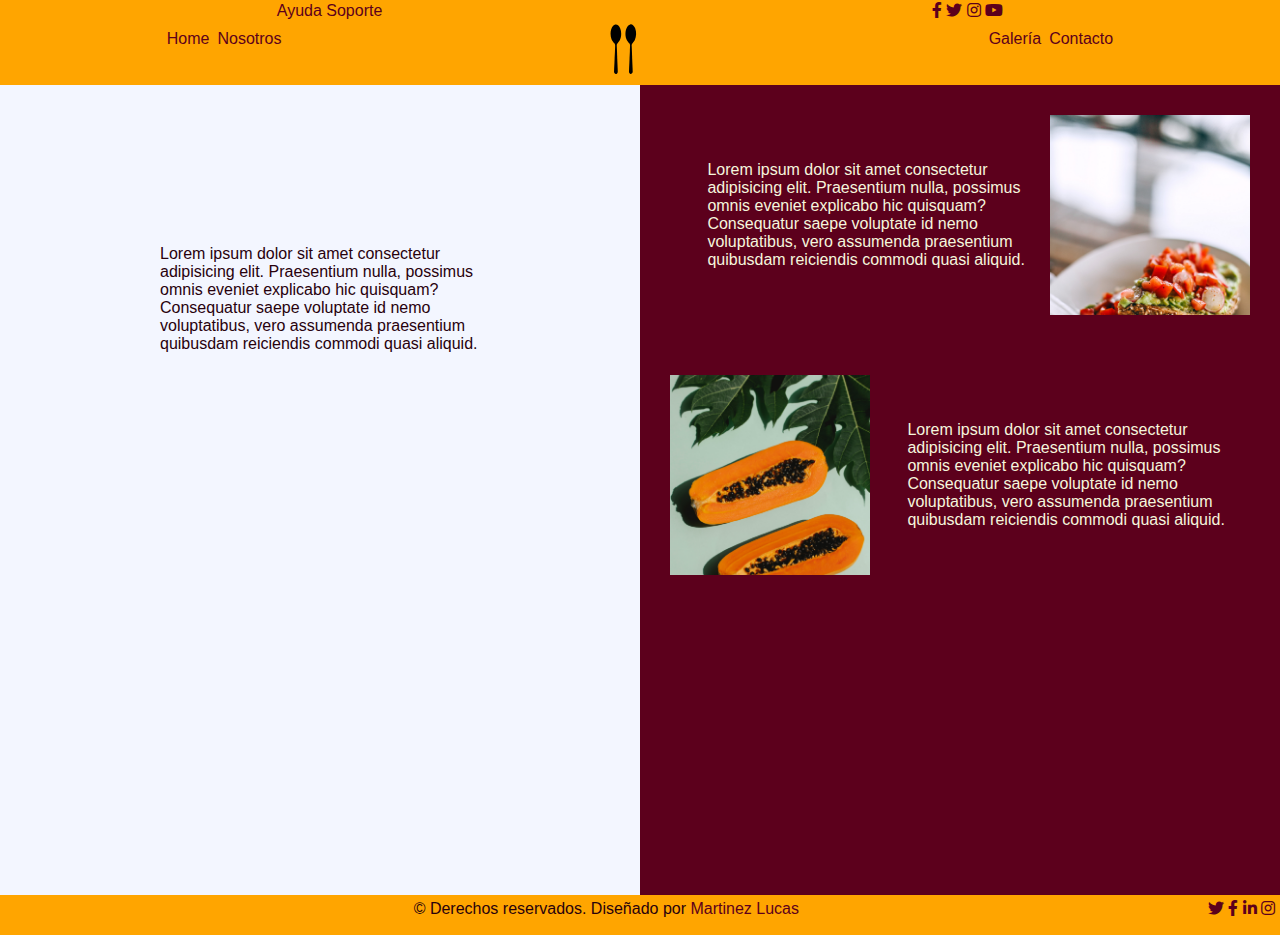
<file: pages/nosotros.html>
<!DOCTYPE html>
<html lang="en">
<head>
    <meta charset="UTF-8">
    <meta http-equiv="X-UA-Compatible" content="IE=edge">
    <meta name="viewport" content="width=device-width, initial-scale=1.0">
    <link rel="stylesheet" href="../styles/styles.css">
    
    <!-- Favicon -->
    <link href="../assets/logo-cucharas.svg" rel="icon">
    <!-- Font Awesome -->
    <link href="https://cdnjs.cloudflare.com/ajax/libs/font-awesome/5.10.0/css/all.min.css" rel="stylesheet">
    <title>Nosotros</title>
</head>
<body>
    <section id="grid-container-nosotros">
        <header>
            <nav id="header">
                <div class="elementos-en-linea">
                    <div>
                        <a class="" href="">Ayuda</a>
                        <a class="" href="">Soporte</a>
                    </div>
                    <div>
                        <a href="">
                            <i class="fab fa-facebook-f"></i>
                        </a>
                        <a href="">
                            <i class="fab fa-twitter"></i>
                        </a>
                        <a href="">
                            <i class="fab fa-instagram"></i>
                        </a>
                        <a href="">
                            <i class="fab fa-youtube"></i>
                        </a>
                    </div>
                </div>
                <div class="elementos-en-linea">
                    <ul class="elementos-en-linea">
                        <li>
                            <a href="../index.html">Home</a>
                        </li>
                        <li>
                            <a href="./pages/nosotros.html">Nosotros</a>
                        </li>              
                    </ul>
                    <div class="logo">
                    </div>
                    <ul class="elementos-en-linea"> 
                        <li>
                            <a href="./pages/galeria.html">Galería</a>
                        </li>
                        <li>
                            <a href="./pages/contacto.html">Contacto</a>
                        </li>                
                    </ul>
                </div>
            </nav>
        </header>

        <article class="texto-presentacion">
            <p>Lorem ipsum dolor sit amet consectetur adipisicing elit. Praesentium nulla, possimus omnis eveniet explicabo hic quisquam? Consequatur saepe voluptate id nemo voluptatibus, vero assumenda praesentium quibusdam reiciendis commodi quasi aliquid.</p>
        </article>

        <main>
            <article class="articulo">
                <p>Lorem ipsum dolor sit amet consectetur adipisicing elit. Praesentium nulla, possimus omnis eveniet explicabo hic quisquam? Consequatur saepe voluptate id nemo voluptatibus, vero assumenda praesentium quibusdam reiciendis commodi quasi aliquid.</p>
                <article class="items item1">
                </article>
            </article>
            <article class="articulo">
                <article class="items item2">
                </article>
                <p>Lorem ipsum dolor sit amet consectetur adipisicing elit. Praesentium nulla, possimus omnis eveniet explicabo hic quisquam? Consequatur saepe voluptate id nemo voluptatibus, vero assumenda praesentium quibusdam reiciendis commodi quasi aliquid.</p>
            </article>
        </main>

        <footer id="footer-nosotros" class="elementos-en-linea-separados">
            <div></div>
            <div class="firma">
                <p>&copy; Derechos reservados. Diseñado por <a href="https://www.lucasmartine.com">Martinez Lucas</a>
                </p>
            </div>
            <div class="redes-sociales">
                <a class="" href="#"><i class="fab fa-twitter"></i></a>
                <a class=" mr-2" href="#"><i class="fab fa-facebook-f"></i></a>
                <a class=" mr-2" href="#"><i class="fab fa-linkedin-in"></i></a>
                <a class="" href="#"><i class="fab fa-instagram"></i></a>
            </div>
        </footer>
    </section>   
</body>
</html>
</file>
<file: styles/styles.css>
@import url('https://fonts.googleapis.com/css2?family=Ibarra+Real+Nova&family=Roboto:wght@100&display=swap');

*{
    margin: 0;
    padding: 0;
}

body {
    font-family: "Poppins", sans-serif;
    font-size: 1rem;
    font-weight: 400;
    color: #b1b1b1;
    background-color: #F3F6FF;
    color: #28010d;
}

/* layout con grid */

#grid-container {
  display: grid;
  width: 100%;
  height: 250px;
  grid-template-areas: "head head"
                       "main  main"
                       "foot  foot";
  grid-template-rows: 85px 1fr 40px;
  grid-template-columns: 150px 1fr;
}

#grid-container-nosotros {
    display: grid;
    height: 90px;
    grid-template-areas: "head head"
                         "nav  main"
                         "foot foot";
    grid-template-rows: 85px 1fr 40px;
    grid-template-columns: 50% 1fr;
    
} 

#grid-container > header, #grid-container-nosotros > header {
  grid-area: head;
  background-color: orange;

}

#grid-container > main, #grid-container-nosotros > main {
  grid-area: main;
  background-color: #5c001c;
  min-height: 90vh;

}

#grid-container > footer {
  grid-area: foot;
  background-color: orange;

}

#footer-nosotros {
    grid-area: foot;
    background-color: orange;
  
}

/* componentes dentro de los grid-items hijos */

.articulo {
    grid-area: nav;
    padding: 30px;
    display: flex;
    justify-content: center;
    align-items: center;
    color: beige;
}
.articulo > p {
    padding: 0px 0px 0px 20px;
    margin: 3%;
}

.texto-presentacion {
    display: block;
    align-items: center;
    padding: 25%;

}
  
.elementos-en-linea{
    display: flex;
    flex-direction: row;
    justify-content: space-around;
    padding: 2px;

}

.elementos-en-linea-separados{
    display: flex;
    flex-direction: row;
    justify-content: space-between;
    padding: 5px;
}

.contenedor-titulo-centrado {
    display: flex;
    justify-content: center;
    align-items: center;
    font-family: 'Ibarra Real Nova', serif;
}

a{
    color: #5c001c;
    list-style: none;
    text-decoration: none;
}

li{
    list-style: none;
    padding: 4px;
}

h1{
    font-family: "Roboto";
    font-size: 3rem;
}

h3{
    font-size: 3rem;
}
 
.logo {
    background-image: url("../assets/logo-cucharas.svg");
    background-size: cover; 
    background-repeat: no-repeat;
    background-size: auto 50px;
    padding: 5px;
    min-width: 50px;
    min-height: 50px;

    transition: all .3s ease-in-out;
}

.logo:hover{
    transform: rotate(-180deg);
}

#hero{
    background-image: url("../assets/comidaveggie-backgroundimage.jpg");
    background-size: cover; 
    background-repeat: no-repeat;
    min-height: 90vh;

}

.items{
    min-width: 200px;
    min-height: 200px;
    background-size: cover; 
    display: flex;
    justify-content: center;
    align-items: center;
    font-family: 'Ibarra Real Nova', serif;

}

.item1 {
    background-image: url("../assets/pexels-3.jpg");
} 

.item2 {
    background-image: url("../assets/pexels-1.jpg");
} 

.nosotros-img{
    width:300px;
    height:300px;
    border-radius:150px;
    background-image: url("../assets/dibu.jpg");
    border:10px solid #666;
}

#boton-anclado{
    position: fixed;
    right: 3%;
    bottom: 3%;
    color: orange;

}

@media (max-width: 870px) {
    .firma > p {
        font-size: 0.8rem;

    }
    .logo {
        min-width: 40px;
        min-height: 40px;
    }
    h1{
        font-size: 2rem;
        color: #F3F6FF;
    }
    h3{
        font-size: 1rem;
        background-color: whitesmoke;
        text-align: center;
    }
    #grid-container-nosotros {
        display: inline-block;
    } 
    .texto-presentacion {
        padding: 25%;
    
    }
  }
</file>
